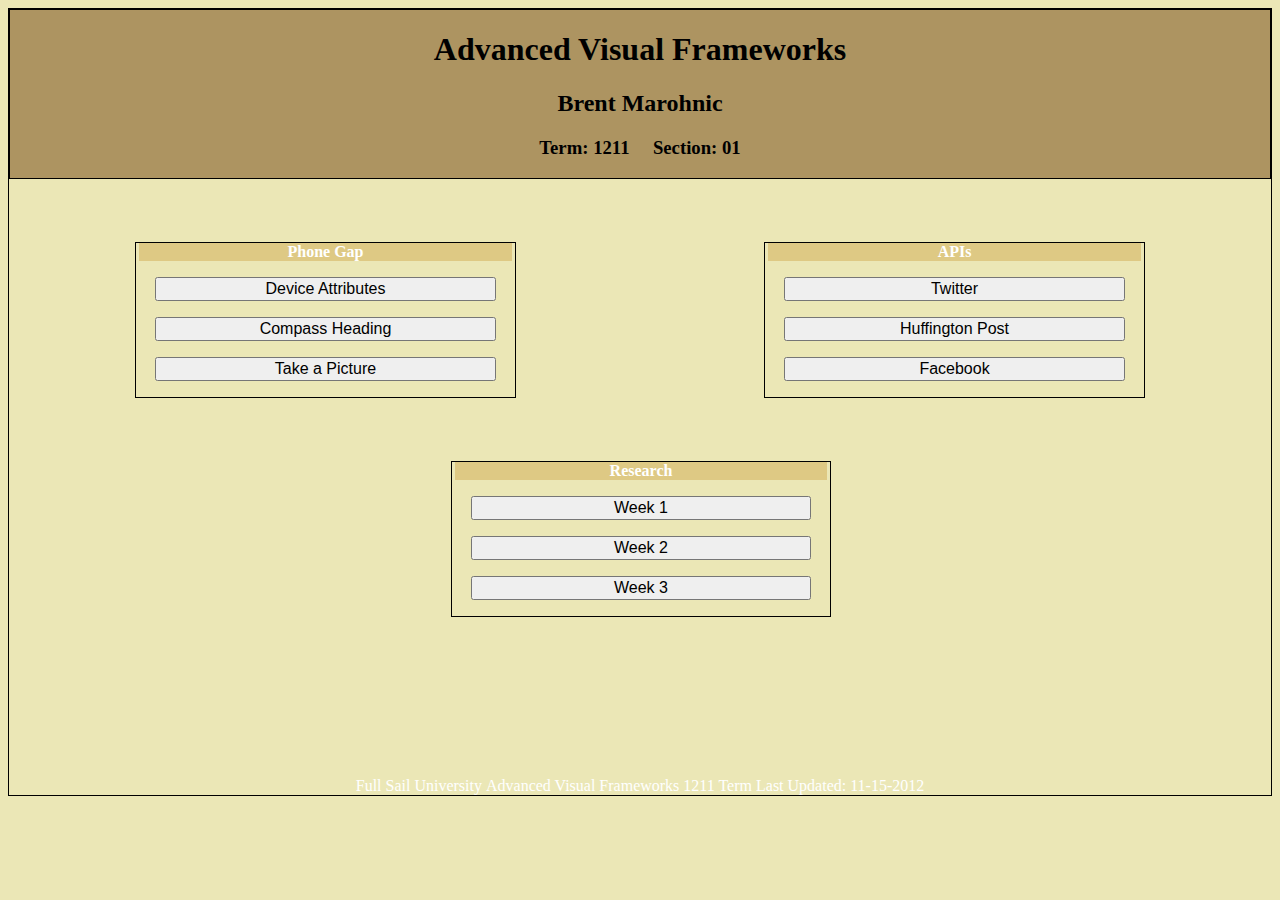
<file: www/index.html>
<!DOCTYPE html>

<!-- 
    Brent Marohnic
    AVF 1211
    Full Sail University 
-->

<html lang='en'>
    <head>
        <meta charset="UTF-8" />
        <meta http-equiv="Content-Type" content="text/html; charset=UTF-8" />
        <meta name="format-detection" content="telephone=no" />
        <meta name="viewport" content="user-scalable=no, initial-scale=1, maximum-scale=1, minimum-scale=1, width=device-width, height=device-height, target-densitydpi=device-dpi" />
        <link rel="stylesheet" type="text/css" href="css/index.css" />
        
        <title>Test Camera</title>
        
    </head>
    
    <body>
        
        <header>
            
            <hgroup>
                
                <h1>Advanced Visual Frameworks</h1>
                <h2>Brent Marohnic</h2>
                <h3>Term: 1211 &nbsp; &nbsp; Section: 01</h3>
				
            </hgroup>
			
        </header>
        
        <div id="div1">
            
            <h1>Phone Gap</h1>
            
            <button onclick="deviceAttributes();">Device Attributes</button>
            
            <button onclick="compassHeading();">Compass Heading</button>
            
            <button onclick="takePicture();">Take a Picture</button>
            
        </div>
        
        <div id="div2">
            
            <h1>APIs</h1>
            
            <a href="twitter.html"><button>Twitter</button></a>
            
            <button>Huffington Post</button>
            
            <button >Facebook</button>
            
        </div>
        
        <div id="div3">
            
            <h1>Research</h1>
            
            <a href="http://www.dropbox.com/s/974w3eqw9qauyvb/Week1.rtf"><button>Week 1</button></a>
            
            <a href="http://www.dropbox.com/s/sdwzyas3bf9r5ay/Week2.rtf"><button>Week 2</button></a>
            
            <a href="http://www.dropbox.com/s/rdkm17va0cgrrg3/Week3.rtf"><button>Week 3</button></a>
            
        </div>
        
        <footer>
            
            <p>Full Sail University</p>
            <p>Advanced Visual Frameworks</p>
            <p>1211 Term</p>
            <p>Last Updated: 11-15-2012</p>
            
        </footer>
        
    </body>
    
    <script type="text/javascript" src="js/jquery-1.8.2.min.js"></script>
    <script type="text/javascript" src="js/index.js"></script>
    
</html>
</file>
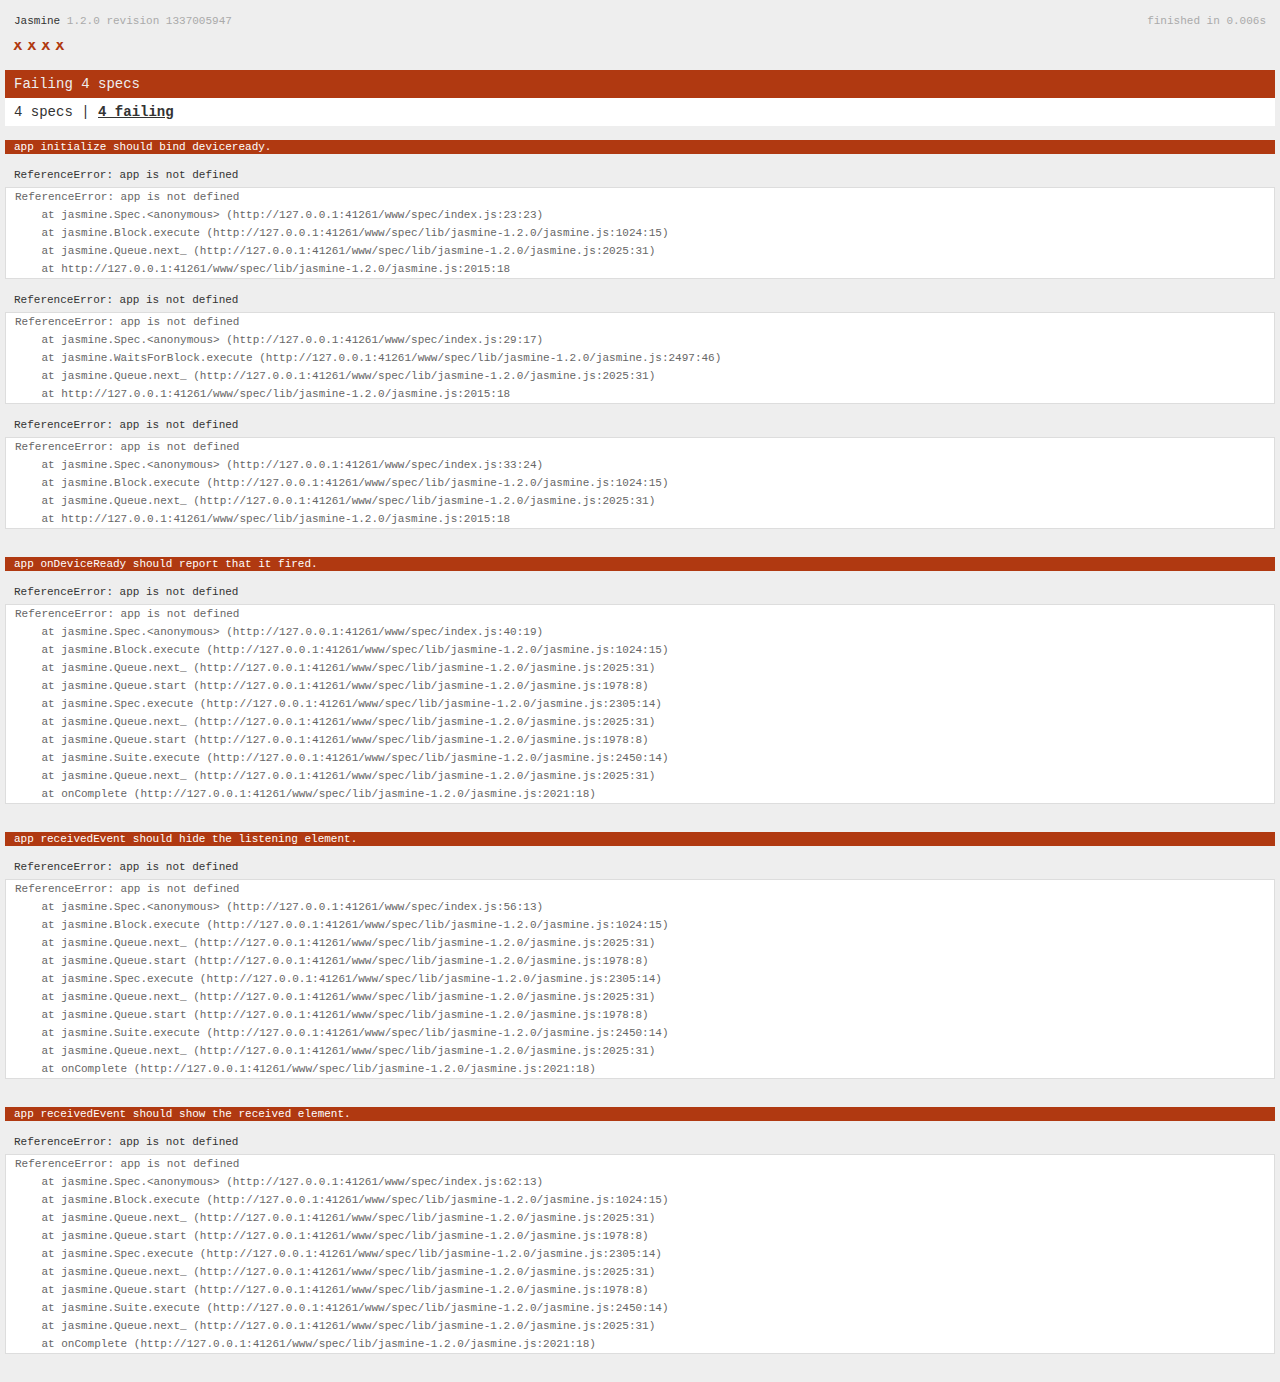
<file: www/spec.html>
<!DOCTYPE html>
<!--
    Licensed to the Apache Software Foundation (ASF) under one
    or more contributor license agreements.  See the NOTICE file
    distributed with this work for additional information
    regarding copyright ownership.  The ASF licenses this file
    to you under the Apache License, Version 2.0 (the
    "License"); you may not use this file except in compliance
    with the License.  You may obtain a copy of the License at

    http://www.apache.org/licenses/LICENSE-2.0

    Unless required by applicable law or agreed to in writing,
    software distributed under the License is distributed on an
    "AS IS" BASIS, WITHOUT WARRANTIES OR CONDITIONS OF ANY
     KIND, either express or implied.  See the License for the
    specific language governing permissions and limitations
    under the License.
-->
<html>
    <head>
        <title>Jasmine Spec Runner</title>

        <!-- jasmine source -->
        <link rel="shortcut icon" type="image/png" href="spec/lib/jasmine-1.2.0/jasmine_favicon.png">
        <link rel="stylesheet" type="text/css" href="spec/lib/jasmine-1.2.0/jasmine.css">
        <script type="text/javascript" src="spec/lib/jasmine-1.2.0/jasmine.js"></script>
        <script type="text/javascript" src="spec/lib/jasmine-1.2.0/jasmine-html.js"></script>

        <!-- include source files here... -->
        <script type="text/javascript" src="js/index.js"></script>

        <!-- include spec files here... -->
        <script type="text/javascript" src="spec/helper.js"></script>
        <script type="text/javascript" src="spec/index.js"></script>

        <script type="text/javascript">
            (function() {
                var jasmineEnv = jasmine.getEnv();
                jasmineEnv.updateInterval = 1000;

                var htmlReporter = new jasmine.HtmlReporter();

                jasmineEnv.addReporter(htmlReporter);

                jasmineEnv.specFilter = function(spec) {
                    return htmlReporter.specFilter(spec);
                };

                var currentWindowOnload = window.onload;

                window.onload = function() {
                    if (currentWindowOnload) {
                        currentWindowOnload();
                    }
                    execJasmine();
                };

                function execJasmine() {
                    jasmineEnv.execute();
                }
            })();
        </script>
    </head>
    <body>
        <div id="stage" style="display:none;"></div>
    </body>
</html>
</file>
<file: www/css/index.css>
/* 
    Brent Marohnic 
    AVF 1211
    Full Sail University 
*/

body {
	background-color: RGB(235,231,182); 
	border: 1px solid black;
}

hgroup {
	background-color: RGB(173,148,97);
	text-align: center;
	margin: 0% 0% 5% 0%;
	border: 1px solid black;
}

button {
	width: 90%;
	font-size: 1em;
	margin: 0% 5% 1em 5%;
}

#div1 {
	 float: left;
	 width: 30%;
	 margin: 0% 0% 5% 10%;
	 border: 1px solid black;
}

div h1 {
	font-size: 1em;
	background-color: RGB(222,201,132);
	color: white;
	margin: 0em 0.2em 1em 0.2em;
	text-align: center;
}

div a {
	width: 90%;
}

#div2 {
	float: right;
	width: 30%;
	margin: 0% 10% 5% 0%;
	border: 1px solid black;
}

#div3 {
	clear: both;
	width: 30%;
	margin: 5% 35% 0% 35%;
	border: 1px solid black;
}

ul {
	border: 2px solid black;
	background-color: black;
}

li {
	float: left;
	list-style: none;
	width: 30%;
	height: 15em;
	border: 2px solid black;
}

.ts {
	color: white;
	background-color: RGB(59,45,30)
}

.sub {
	background-color: RGB(222,201,132)
}


footer {
	clear: both;
	margin: 10em 0em 0em 0em;
	text-align: center;
	font-size: 1em;
	color: white;
}

footer p {
	 display:inline;
}


header button {
	font-size: 12pt;
}

header a {
	float: left;
	width: 10%;
}
</file>
<file: www/spec/lib/jasmine-1.2.0/jasmine.css>
body { background-color: #eeeeee; padding: 0; margin: 5px; overflow-y: scroll; }

#HTMLReporter { font-size: 11px; font-family: Monaco, "Lucida Console", monospace; line-height: 14px; color: #333333; }
#HTMLReporter a { text-decoration: none; }
#HTMLReporter a:hover { text-decoration: underline; }
#HTMLReporter p, #HTMLReporter h1, #HTMLReporter h2, #HTMLReporter h3, #HTMLReporter h4, #HTMLReporter h5, #HTMLReporter h6 { margin: 0; line-height: 14px; }
#HTMLReporter .banner, #HTMLReporter .symbolSummary, #HTMLReporter .summary, #HTMLReporter .resultMessage, #HTMLReporter .specDetail .description, #HTMLReporter .alert .bar, #HTMLReporter .stackTrace { padding-left: 9px; padding-right: 9px; }
#HTMLReporter #jasmine_content { position: fixed; right: 100%; }
#HTMLReporter .version { color: #aaaaaa; }
#HTMLReporter .banner { margin-top: 14px; }
#HTMLReporter .duration { color: #aaaaaa; float: right; }
#HTMLReporter .symbolSummary { overflow: hidden; *zoom: 1; margin: 14px 0; }
#HTMLReporter .symbolSummary li { display: block; float: left; height: 7px; width: 14px; margin-bottom: 7px; font-size: 16px; }
#HTMLReporter .symbolSummary li.passed { font-size: 14px; }
#HTMLReporter .symbolSummary li.passed:before { color: #5e7d00; content: "\02022"; }
#HTMLReporter .symbolSummary li.failed { line-height: 9px; }
#HTMLReporter .symbolSummary li.failed:before { color: #b03911; content: "x"; font-weight: bold; margin-left: -1px; }
#HTMLReporter .symbolSummary li.skipped { font-size: 14px; }
#HTMLReporter .symbolSummary li.skipped:before { color: #bababa; content: "\02022"; }
#HTMLReporter .symbolSummary li.pending { line-height: 11px; }
#HTMLReporter .symbolSummary li.pending:before { color: #aaaaaa; content: "-"; }
#HTMLReporter .bar { line-height: 28px; font-size: 14px; display: block; color: #eee; }
#HTMLReporter .runningAlert { background-color: #666666; }
#HTMLReporter .skippedAlert { background-color: #aaaaaa; }
#HTMLReporter .skippedAlert:first-child { background-color: #333333; }
#HTMLReporter .skippedAlert:hover { text-decoration: none; color: white; text-decoration: underline; }
#HTMLReporter .passingAlert { background-color: #a6b779; }
#HTMLReporter .passingAlert:first-child { background-color: #5e7d00; }
#HTMLReporter .failingAlert { background-color: #cf867e; }
#HTMLReporter .failingAlert:first-child { background-color: #b03911; }
#HTMLReporter .results { margin-top: 14px; }
#HTMLReporter #details { display: none; }
#HTMLReporter .resultsMenu, #HTMLReporter .resultsMenu a { background-color: #fff; color: #333333; }
#HTMLReporter.showDetails .summaryMenuItem { font-weight: normal; text-decoration: inherit; }
#HTMLReporter.showDetails .summaryMenuItem:hover { text-decoration: underline; }
#HTMLReporter.showDetails .detailsMenuItem { font-weight: bold; text-decoration: underline; }
#HTMLReporter.showDetails .summary { display: none; }
#HTMLReporter.showDetails #details { display: block; }
#HTMLReporter .summaryMenuItem { font-weight: bold; text-decoration: underline; }
#HTMLReporter .summary { margin-top: 14px; }
#HTMLReporter .summary .suite .suite, #HTMLReporter .summary .specSummary { margin-left: 14px; }
#HTMLReporter .summary .specSummary.passed a { color: #5e7d00; }
#HTMLReporter .summary .specSummary.failed a { color: #b03911; }
#HTMLReporter .description + .suite { margin-top: 0; }
#HTMLReporter .suite { margin-top: 14px; }
#HTMLReporter .suite a { color: #333333; }
#HTMLReporter #details .specDetail { margin-bottom: 28px; }
#HTMLReporter #details .specDetail .description { display: block; color: white; background-color: #b03911; }
#HTMLReporter .resultMessage { padding-top: 14px; color: #333333; }
#HTMLReporter .resultMessage span.result { display: block; }
#HTMLReporter .stackTrace { margin: 5px 0 0 0; max-height: 224px; overflow: auto; line-height: 18px; color: #666666; border: 1px solid #ddd; background: white; white-space: pre; }

#TrivialReporter { padding: 8px 13px; position: absolute; top: 0; bottom: 0; left: 0; right: 0; overflow-y: scroll; background-color: white; font-family: "Helvetica Neue Light", "Lucida Grande", "Calibri", "Arial", sans-serif; /*.resultMessage {*/ /*white-space: pre;*/ /*}*/ }
#TrivialReporter a:visited, #TrivialReporter a { color: #303; }
#TrivialReporter a:hover, #TrivialReporter a:active { color: blue; }
#TrivialReporter .run_spec { float: right; padding-right: 5px; font-size: .8em; text-decoration: none; }
#TrivialReporter .banner { color: #303; background-color: #fef; padding: 5px; }
#TrivialReporter .logo { float: left; font-size: 1.1em; padding-left: 5px; }
#TrivialReporter .logo .version { font-size: .6em; padding-left: 1em; }
#TrivialReporter .runner.running { background-color: yellow; }
#TrivialReporter .options { text-align: right; font-size: .8em; }
#TrivialReporter .suite { border: 1px outset gray; margin: 5px 0; padding-left: 1em; }
#TrivialReporter .suite .suite { margin: 5px; }
#TrivialReporter .suite.passed { background-color: #dfd; }
#TrivialReporter .suite.failed { background-color: #fdd; }
#TrivialReporter .spec { margin: 5px; padding-left: 1em; clear: both; }
#TrivialReporter .spec.failed, #TrivialReporter .spec.passed, #TrivialReporter .spec.skipped { padding-bottom: 5px; border: 1px solid gray; }
#TrivialReporter .spec.failed { background-color: #fbb; border-color: red; }
#TrivialReporter .spec.passed { background-color: #bfb; border-color: green; }
#TrivialReporter .spec.skipped { background-color: #bbb; }
#TrivialReporter .messages { border-left: 1px dashed gray; padding-left: 1em; padding-right: 1em; }
#TrivialReporter .passed { background-color: #cfc; display: none; }
#TrivialReporter .failed { background-color: #fbb; }
#TrivialReporter .skipped { color: #777; background-color: #eee; display: none; }
#TrivialReporter .resultMessage span.result { display: block; line-height: 2em; color: black; }
#TrivialReporter .resultMessage .mismatch { color: black; }
#TrivialReporter .stackTrace { white-space: pre; font-size: .8em; margin-left: 10px; max-height: 5em; overflow: auto; border: 1px inset red; padding: 1em; background: #eef; }
#TrivialReporter .finished-at { padding-left: 1em; font-size: .6em; }
#TrivialReporter.show-passed .passed, #TrivialReporter.show-skipped .skipped { display: block; }
#TrivialReporter #jasmine_content { position: fixed; right: 100%; }
#TrivialReporter .runner { border: 1px solid gray; display: block; margin: 5px 0; padding: 2px 0 2px 10px; }
</file>
